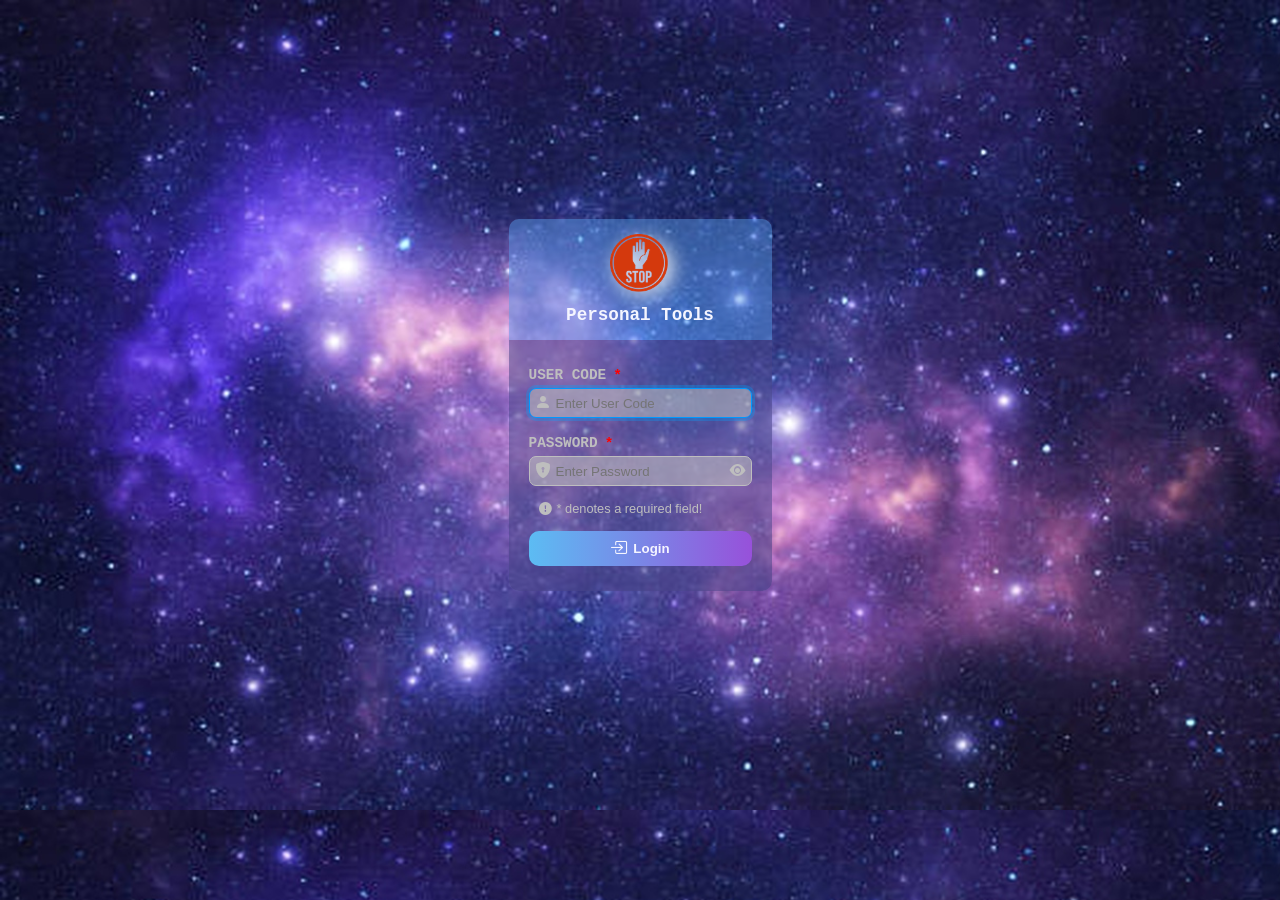
<file: index.html>
<!DOCTYPE html>
<html lang="en">

<head>
  <meta charset="UTF-8">
  <meta name="viewport" content="width=device-width, initial-scale=1.0">
  <title>login</title>

  <!-- Favicon -->
  <link rel="shortcut icon" href="images/icon/no-entry-sign.png" type="image/x-icon">

  <!-- Bootstrap Font Icon -->
  <link rel="stylesheet" href="https://cdn.jsdelivr.net/npm/bootstrap-icons@1.13.1/font/bootstrap-icons.min.css">

  <link rel="stylesheet" href="style.css">
</head>

<body>
  <div class="form-body">
    <figure>
      <img src="./assets/red-stop-sign.png" alt="red stop sign">
      <figcaption>Personal Tools</figcaption>
    </figure>

    <form autocomplete="off">
      <div>
        <label for="user-code">USER CODE <span class="required-mark">*</span></label>
        <div class="input-div">
          <i class="bi bi-person-fill"></i>
          <input type="text" name="userCode" id="user-code" placeholder="Enter User Code" autofocus>
        </div>
      </div>

      <div>
        <label for="password">PASSWORD <span class="required-mark">*</span></label>
        <div  class="input-div">
          <i class="bi bi-shield-lock-fill"></i>
          <input type="password" name="password" id="password" placeholder="Enter Password" >
          <i class="bi bi-eye-fill" id="show-pass-icon"></i>
        </div>
      </div>

      <div id="form-status">
        <i class="bi bi-exclamation-circle-fill"></i>
        <p>* denotes a required field!</p>
      </div>

      <button type="button" id="login-btn"><i class="bi bi-box-arrow-in-right"></i> Login</button>
    </form>
  </div>

  <script src="main.js"></script>
</body>

</html>
</file>
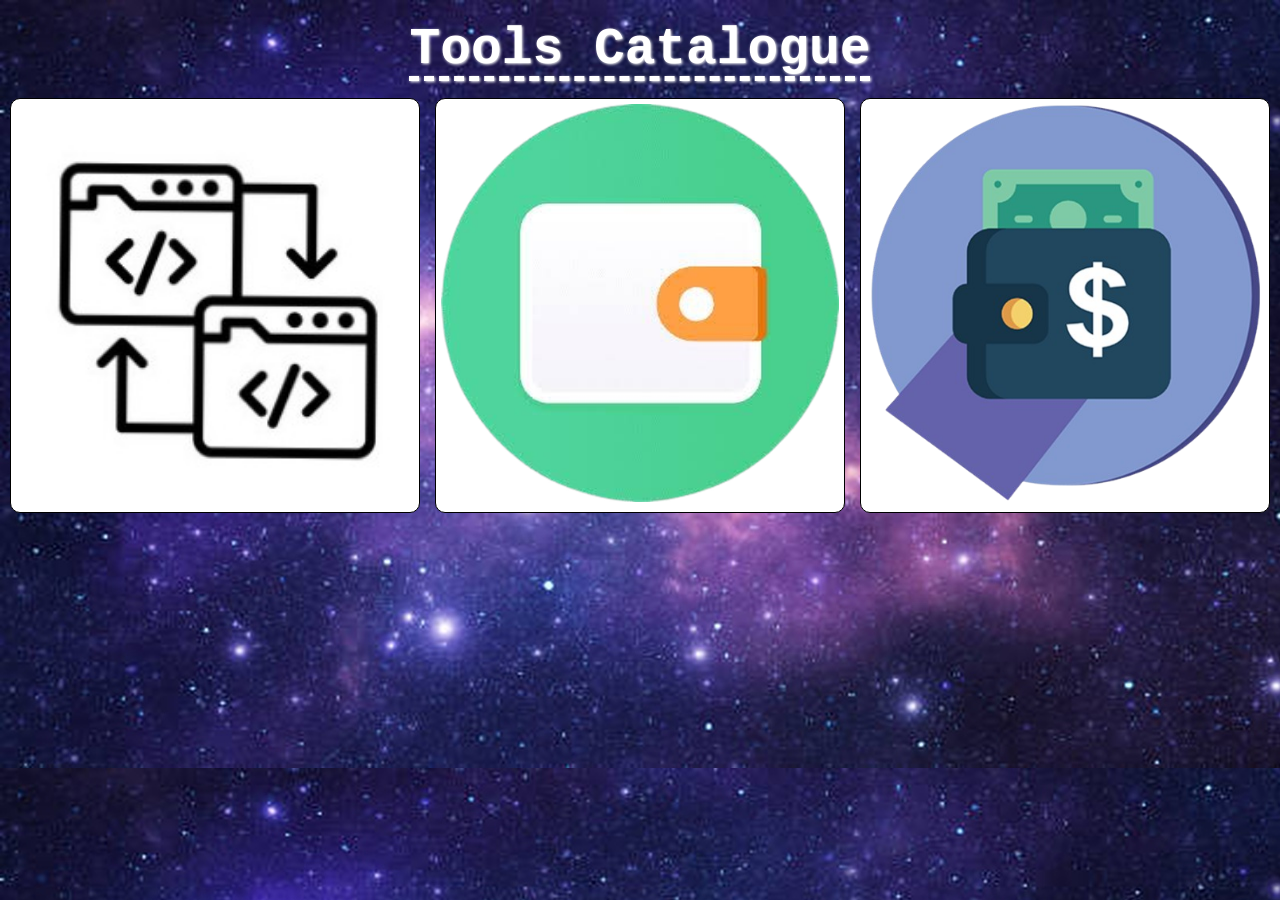
<file: catalogue.html>
<!DOCTYPE html>
<html>

<head>
  <meta charset="UTF-8">
  <meta name="viewport" content="width=device-width, initial-scale=1">
  <title>Tools Catalogue</title>

  <link rel="shortcut icon" href="./assets/catalogue-icon.png" type="image/x-icon">
  
  <link rel="stylesheet" href="catalogue.css">

</head>
<body>
  <h1>Tools Catalogue</h1>
  <ul id="catalogue">
    <li>
      <a href="./code-merge/board.html">
        <figure>
          <img src="./code-merge/assets/code-marger.jpg" alt="Code Merger Thumbnail"/>
          <figcaption>Code Merger</figcaption>
        </figure>
      </a>
    </li>
    
    <li>
      <a href="#">
      <figure>
        <img src="./assets/monthly-expanse.png" alt="Monthly Tracker Thumbnail"/>
        <figcaption>Monthly Expanses Tracker <br> (Coming Soon!)</figcaption>
      </figure>
      </a>
    </li>

    <li>
      <a href="./yearly-expense-tracker /welcome.html">
      <figure>
        <img src="./yearly-expense-tracker /assets/yearly-expanse.png"/>
        <figcaption>Yearly Expanses Tracker</figcaption>
      </figure>
      </a>
    </li>

  </ul>
</body>
</html>
</file>
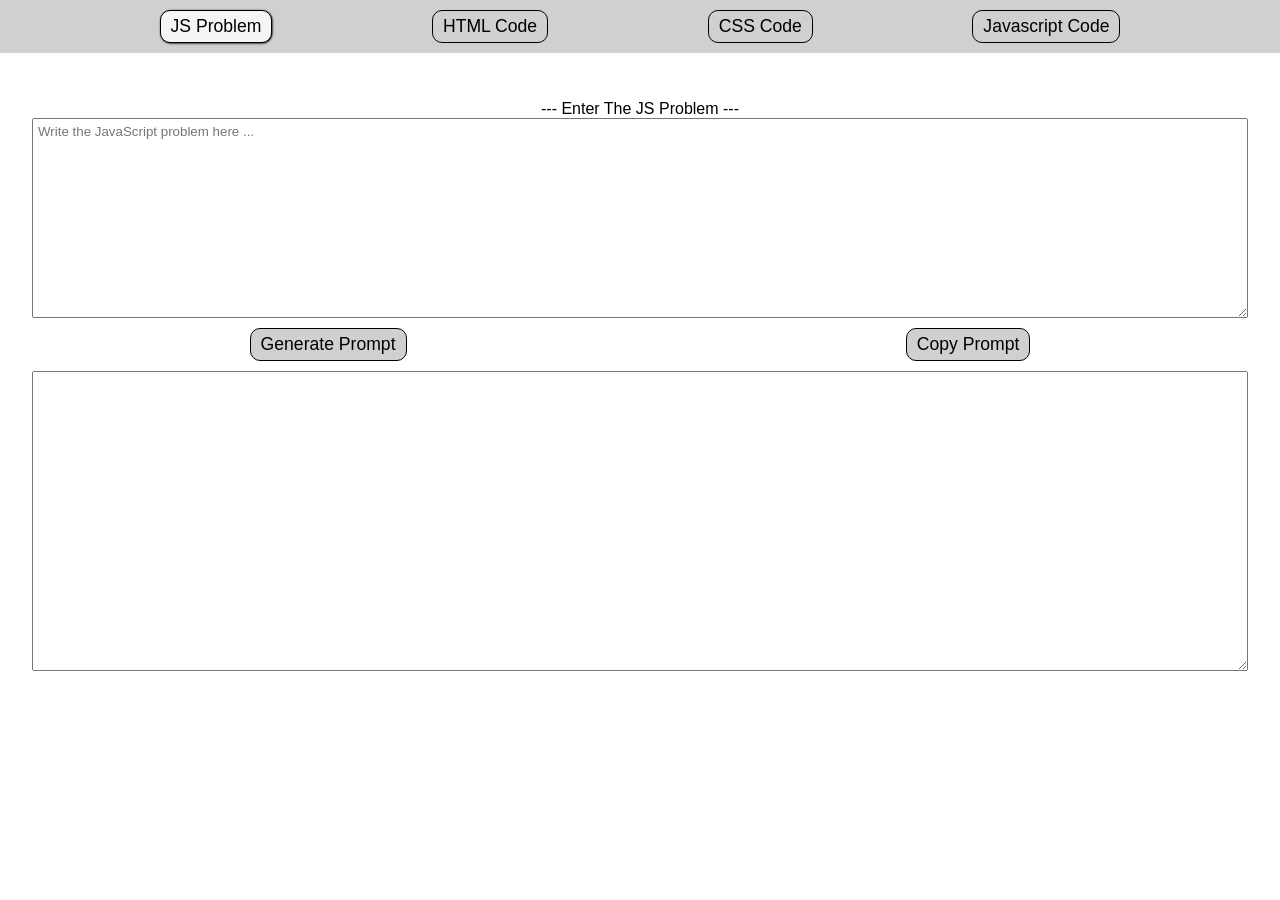
<file: code-merge/board.html>
<!DOCTYPE html>
<html>

<head>
  <meta charset="UTF-8">
  <meta name="viewport" content="width=device-width, initial-scale=1">
  <title>AI Prompt Generator</title>

  <link rel="shortcut icon" href="../images/icon/code-marger-icon.png" type="image/x-icon">
  
  <link rel="stylesheet" href="board.css">
</head>
<body>
  <nav>
    <ul id="field-btn">
      <li data-id="js-problem-field" >JS Problem</li>
      <li data-id="html-code-field">HTML Code</li>
      <li data-id="css-code-field">CSS Code</li>
      <li data-id="js-code-field">Javascript Code</li>
    </ul>
  </nav>
  <form >
    <div id="js-problem-field">
      <label for="js-problem">--- Enter The JS Problem ---</label>
      <textarea name="" id="js-problem" cols="30" rows="10" placeholder="Write the JavaScript problem here ..."></textarea>
    </div>
    
    <div id="html-code-field">
      <label for="html-code">--- Enter HTML Code ---</label>
      <textarea name="" id="html-code" cols="30" rows="10" placeholder="Write the HTML code here ..."></textarea>
    </div>
    
    <div id="css-code-field">
      <label for="css-code">--- Enter CSS Code ---</label>
      <textarea name="" id="css-code" cols="30" rows="10" placeholder="Write the CSS code here ..."></textarea>
    </div>
    
    <div id="js-code-field">
      <label for="js-code">--- Enter JavaScript Code --- </label>
      <textarea name="" id="js-code" cols="30" rows="10" placeholder="Write the JavaScript code here ..."></textarea>
    </div>
  </form>
  <div id="function-btn">
    <button type="button" id="generate-btn">Generate Prompt</button>
    <button type="button" id="copy-prompt">Copy Prompt</button>
  </div>
  <div class="prompt-field">
    <textarea name="" id="prompt" cols="30" rows="10"></textarea>
  </div>
  
  <script src="board.js"></script>
</body>
</html>
</file>
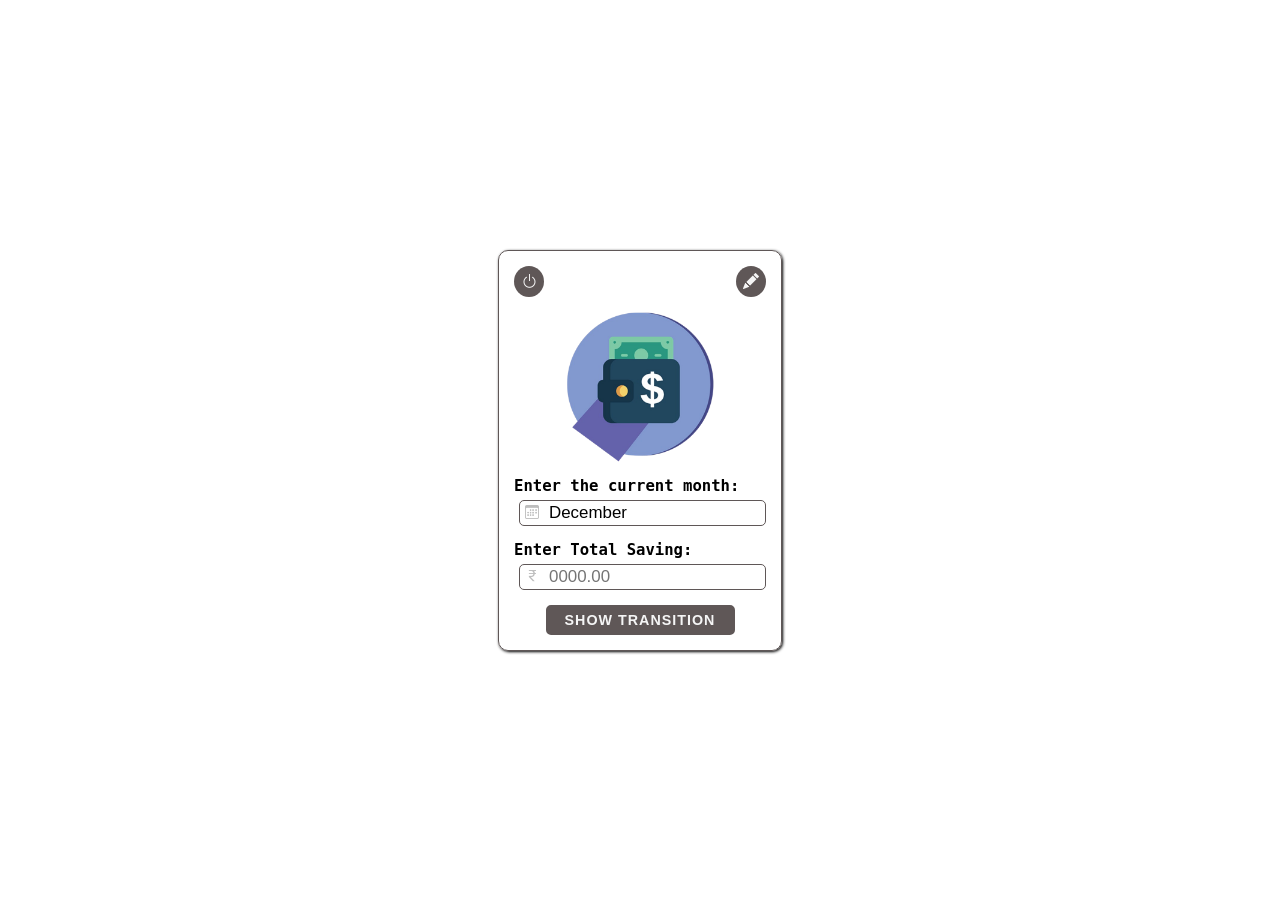
<file: yearly-expense-tracker /welcome.html>
<!DOCTYPE html>
<html>

<head>
  <meta charset="UTF-8">
  <meta name="viewport" content="width=device-width, initial-scale=1">
  <title>Yearly Expense Tracker</title>

  <link rel="shortcut icon" href="./assets/yearly-expenses-icon.png" type="image/x-icon" />

  <link rel="stylesheet" href="https://cdn.jsdelivr.net/npm/bootstrap-icons@1.13.1/font/bootstrap-icons.min.css">

  <link rel="stylesheet" href="welcome.css">
</head>

<body>
  <div class="welcome-body">
    <nav>
      <a href="../catalogue.html" id="logout">
        <i class="bi bi-power"></i></a>

      <a href="./edit-data/edit.html" id="edit-data">
        <i class="bi bi-pencil-fill"></i>
      </a>
    </nav>

    <figure>
      <img src="./assets/yearly-expanse.png" alt="Logo" width="100%" />
    </figure>

    <form>
      <div id="month-input">
        <label for="">Enter the current month: </label>
        <div class="input-field">
          <i class="bi bi-calendar3"></i>
          <input type="text" name="month" id="month" readonly autofocus>
        </div>
        <div id="month-select">
          <div class="year-section">
            <span id="current-year"></span>
          </div>
          <ul id="month-name">
            <li data-id="1" data-value="January">Jan</li>
            <li data-id="2" data-value="February">Feb</li>
            <li data-id="3" data-value="March">Mar</li>
            <li data-id="4" data-value="April">Apr</li>
            <li data-id="5" data-value="May">May</li>
            <li data-id="6" data-value="June">Jun</li>
            <li data-id="7" data-value="July">Jul</li>
            <li data-id="8" data-value="August">Aug</li>
            <li data-id="9" data-value="September">Sep</li>
            <li data-id="10" data-value="October">Oct</li>
            <li data-id="11" data-value="November">Nov</li>
            <li data-id="12" data-value="December">Dec</li>
          </ul>
          <div id="month-btn">
            <button type="button">OK</button>
          </div>
        </div>
      </div>

      <div>
        <label for="expense">Enter Total Saving: </label>
        <div class="input-field">
          <i class="bi bi-currency-rupee"></i>
          <input type="number" name="saving" id="saving" placeholder="0000.00">
        </div>
      </div>

      <button type="button" id="show-transition-btn">
        SHOW TRANSITION
      </button>
    </form>
  </div>

  <script src="welcome.js"></script>
</body>

</html>
</file>
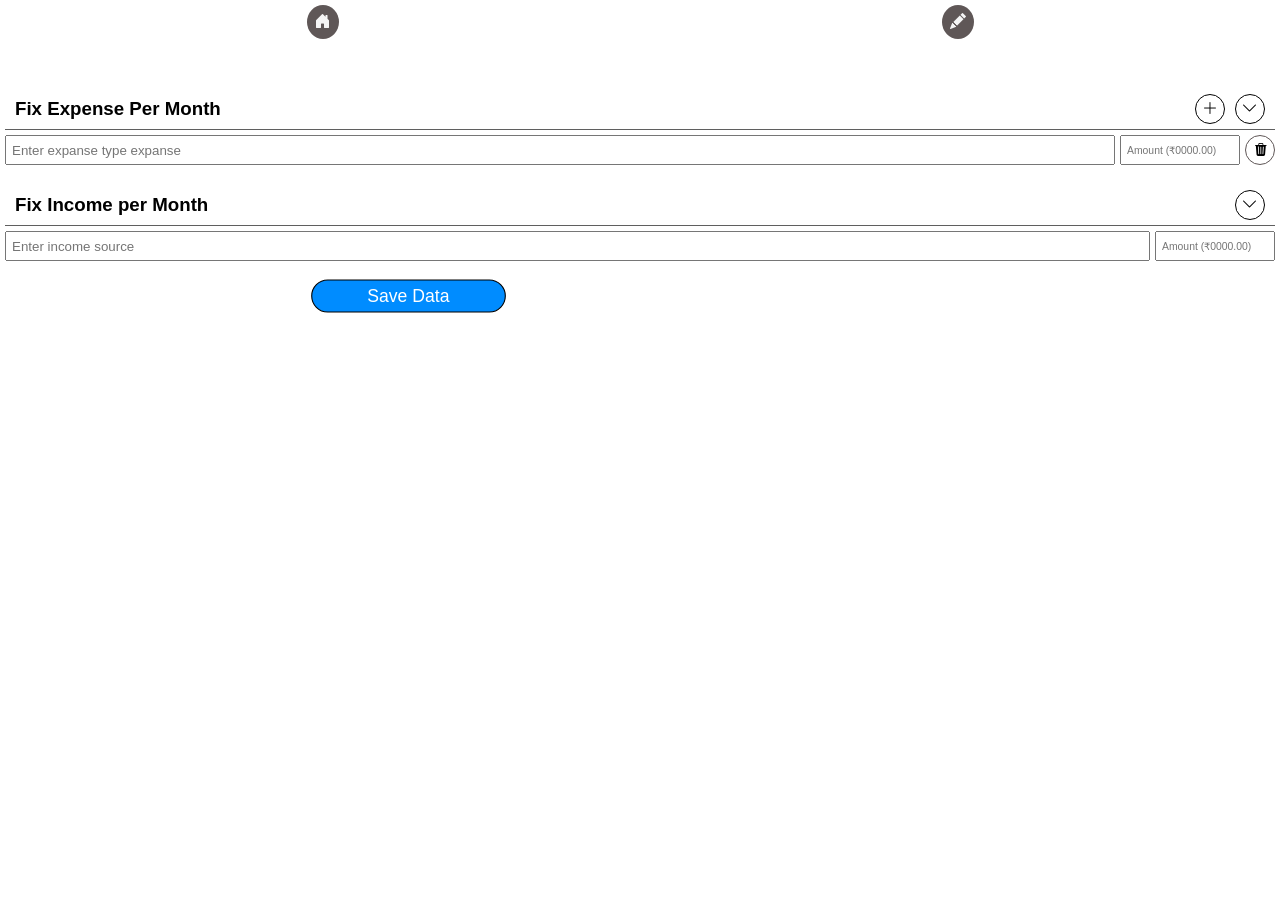
<file: yearly-expense-tracker /edit-data/edit.html>
<!DOCTYPE html>
<html>

<head>
  <meta charset="UTF-8">
  <meta name="viewport" content="width=device-width, initial-scale=1">
  <title>Edit Data</title>

  <link rel="shortcut icon" href="../assets/yearly-expenses-icon.png" type="image/x-icon" />

  <link rel="stylesheet" href="https://cdn.jsdelivr.net/npm/bootstrap-icons@1.13.1/font/bootstrap-icons.min.css">

  <link rel="stylesheet" href="edit.css">
</head>

<body>
  <div id="nav-btn">
    <a href="../welcome.html"><i class="bi bi-house-door-fill"></i></a>

    <div id="month-btn">
      <i class="bi bi-pencil-fill"></i>
    </div>
    <div class="month-select">
      <div class="year-section">
        <span id="current-year">2026</span>
      </div>
      <ul id="month-name">
        <li data-id="1" data-value="January">Jan</li>
        <li data-id="2" data-value="February">Feb</li>
        <li data-id="3" data-value="March">Mar</li>
        <li data-id="4" data-value="April">Apr</li>
        <li data-id="5" data-value="May">May</li>
        <li data-id="6" data-value="June">Jun</li>
        <li data-id="7" data-value="July">Jul</li>
        <li data-id="8" data-value="August">Aug</li>
        <li data-id="9" data-value="September">Sep</li>
        <li data-id="10" data-value="October">Oct</li>
        <li data-id="11" data-value="November">Nov</li>
        <li data-id="12" data-value="December">Dec</li>
      </ul>
    </div>
  </div>
  
  <div id="month-field">
    
  </div>

  <div id="fix-expanse">
    <div class="heading">
      <h3>Fix Expense Per Month</h3>
      <div class="heading-btn">
        <button type="button" class="add">
          <i class="bi bi-plus-lg"></i>
        </button>
        <button type="button" class="minimize">
          <i class="bi bi-chevron-down"></i>  
        </button>
      </div>
    </div>
    
    <div class="input-field">

      <div class="input" id="default-field">
        <input type="text" class="expense-type" placeholder="Enter expanse type expanse">
        <input type="number" class="amount" placeholder="Amount (₹0000.00)">
        <button type="button" class="remove-input">
          <i class="bi bi-trash3-fill"></i>
        </button>
      </div>

    </div>
  </div>

  <div id="fix-income">
    <div class="heading">
      <h3>Fix Income per Month</h3>
      <div class="heading-btn">
        <button type="button" class="minimize">
          <i class="bi bi-chevron-down"></i>  
        </button>
      </div>
    </div>
    
    <div class="input-field">

      <div class="input">
        <input type="text" class="expense-type income-source" placeholder="Enter income source">
        <input type="number" class="amount" placeholder="Amount (₹0000.00)">
      </div>

    </div>
  </div>

  <button type="button" id="save-data">Save Data</button>


  <script src="edit.js"></script>
</body>

</html>
</file>
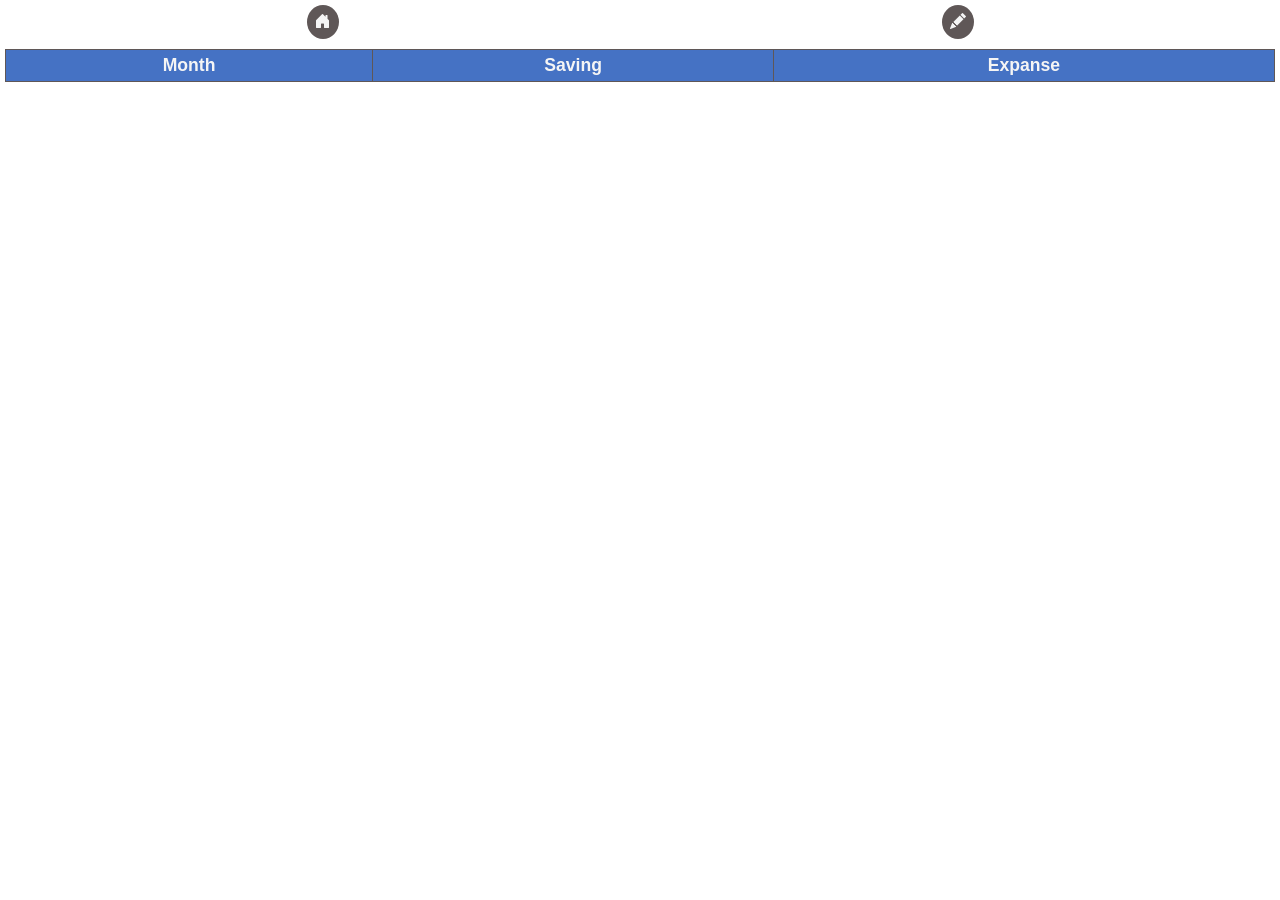
<file: yearly-expense-tracker /transaction/transaction.html>
<!DOCTYPE html>
<html>

<head>
  <meta charset="UTF-8">
  <meta name="viewport" content="width=device-width, initial-scale=1">
  <title>Transaction</title>
  
  <link rel="shortcut icon" href="../assets/yearly-expenses-icon.png" type="image/x-icon"/>

  <link rel="stylesheet" href="https://cdn.jsdelivr.net/npm/bootstrap-icons@1.13.1/font/bootstrap-icons.min.css">

  
  <link rel="stylesheet" href="transaction.css">
</head>
<body>
  
  <div id="edit-data">
    <a href="../welcome.html">
      <i class="bi bi-house-door-fill"></i>
    </a>
    <a href="../edit-data/edit.html">
      <i class="bi bi-pencil-fill"></i>
    </a>
  </div>
 
  
  <div id="transaction-table">
    <table border="1">
      <tr>
        <th>Month</th>
        <th>Saving</th>
        <th>Expanse</th>
      </tr>
    </table>
  </div>
      
  <script src="transaction.js"></script>
</body>
</html>
</file>
<file: style.css>
*{
  margin: 0;
  padding: 0;
  box-sizing: border-box;
  font-family: Arial, Helvetica, sans-serif;
  user-select: none;
  
}

body{
  background-image: url("./assets/galaxy.jpg");
  background-size: cover;
  display: flex;
  justify-content: center;
  align-items: center;
  height: 90vh;
}

.form-body{
  background-color: #ffffff3b;
  border-radius: 10px;
  max-width: 350px;
  display: flex;
  flex-direction: column;
  justify-content: center;
  align-items: center;
  overflow: hidden;
}

.form-body figure{
  width: 100%;
  background-color: #0067dd4f;
  display: flex;
  flex-direction: column;
  justify-content: center;
  align-items: center;
  padding: 15px 0px;
}

.form-body img{
  width: 60px;
  margin-bottom: 10px;
  filter: drop-shadow(5px 5px 10px #fff);
  animation: drop ease-in-out 1s infinite alternate;
}

@keyframes drop {
  0% {filter: drop-shadow(3px 3px 6px #fff);}
  100% {filter: drop-shadow(6px 6px 13px #fff);}
}


.form-body figcaption{
  color: #f5f5ff;
  font-size: 1.1rem;
  font-family: 'Courier New', Courier, monospace;
  font-weight: bolder;
}

form{
  background-color: #06005e63;
  padding: 25px 20px;
  display: flex;
  flex-direction: column;
  gap: 15px;
}

.required-mark {
  color: #f00;
}

form label{
  color: #bebebe;
  font-weight: bold;
  font-size: .9rem;
  font-family: 'Courier New', Courier, monospace;
}

form .input-div{
  display: flex;
  align-items: center;
  gap: 5px;
  padding: 5px;
  background-color: #bebebe91;
  border-radius: 7px;
  color: #bebebe;
  border: 1.5px solid #bebebe;
  margin-top: 5px;
  outline: 0px solid #00a2ff4d;
  transition: outline .2s ease-in-out;
}

form input{
  background-color: transparent;
  border: none;
  outline: none;
  color: #f5f5ff;
}

form .input-div:has(input:focus) {
  border-color: #0099ff;
  outline-width: 3px;
  /* background-color: #79beff54; */
}

#show-pass-icon:hover{
  color: #bd6dffd5;
}

form i{
  color: #bebebe;
}

#form-status{
  display: flex;
  gap: 5px;
  font-size: .8rem;
  margin-left: 10px;
}

/* CSS */
#form-status > * {
  color: var(--child-color, #bebebe);
}

form button{
  display: flex;
  align-items: center;
  justify-content: center;
  gap: 5px;
  padding: 7px 0px;
  /* font-size: 1.1rem; */
  background-image: linear-gradient(to right,#5cbcf3, #9751da);
  color: #f5f5ff;
  font-weight: bold;
  border-radius: 10px;
  border: none;
  outline: none;
  position: relative;
  bottom: 0px;
  z-index: 1;
  transition: bottom .2s ease-in-out;
}

form button i{
  font-size: 1.1rem;
  color: #f5f5ff;
}

form button:hover, form button:focus{
  cursor: pointer;
  bottom: 2px;
  box-shadow: 1px 1px 5px 2px #0184ff91
}

.error{
  border-color: red !important;
}
</file>
<file: catalogue.css>
* {
  margin: 0;
  padding: 0;
  box-sizing: border-box;
  font-family: "Courier New", Courier, monospace;
  user-select: none;
}

body {
  padding: 20px 10px;
  background-image: url("./assets/galaxy.jpg");
}

li {
  list-style-type: none;
}

h1 {
  font-size: 4vw;
  text-align: center;
  font-weight: bolder;
  text-decoration: 0.4vw underline dashed;
  text-underline-offset: 1vw;
  color: #ffffff;
  text-shadow: 1px 1px 3px #ffffff;
}

#catalogue {
  display: grid;
  grid-template-columns: repeat(auto-fit, minmax(250px, 1fr));
  gap: 15px;
  margin-top: 20px;
}

#catalogue li {
  border: 1px solid black;
  background-color: #fff;
  border-radius: 10px;
  padding: 5px;
  position: relative;
  overflow: hidden;
}

figure img {
  width: 100%;
}

figcaption {
  position: absolute;
  top: -100%;
  width: 100%;
  height: 100%;
  display: flex;
  justify-content: center;
  align-items: center;
  text-align: center;
  background-color: #ffffff8c;
  color: #000000;
  font-size: 3vw;
  font-weight: bold;
  text-shadow: 1px 1px 3px #5c5c5c;
  transition: top 1s ease-in-out;
  padding: 5px;
}

@media screen and (max-width: 500px) {
  h1 {
    font-size: 10vw;
  }

  figcaption {
    font-size: 10vw;
  }
}

figure:hover figcaption {
  top: 0;
}
</file>
<file: code-merge/board.css>
*{
  margin: 0;
  padding: 0;
  box-sizing: border-box;
  font-family: Arial, Helvetica, sans-serif;
}

li{
  list-style-type: none;
}

#field-btn{
  font-size: 1.1rem;
  width: 100%;
  display: flex;
  justify-content: space-evenly;
  align-items: center;
  gap: 10px;
  flex-flow: row wrap;
  position: fixed;
  top: 0;
  background-color: #D0D0D0;
  padding: 10px;
}

.js-fill {
  background-color: #00a700;
  color: #fff;
}

#field-btn li{
  border: 1px solid black;
  padding: 5px 10px;
  border-radius: 10px;
}

.js-active{
  background-color: #f5f5f5;
  color: #000;
  box-shadow: .5px .5px 2px #000;
}

#function-btn {
  display: flex;
  flex-direction: row;
  justify-content: space-around;
  align-items: center;
  margin: 10px 0;
}

#function-btn button {
  font-size: 1.1rem;
  background-color: #D0D0D0;
  padding: 10px;
  border: 1px solid black;
  padding: 5px 10px;
  border-radius: 10px;
}

#function-btn button:hover{
  background-color: #808080;
  color: #fff;
  box-shadow: 1px 1px 3px gray;
}

form{
  margin-top: 100px;
}

form > div{
  display: flex;
  flex-direction: column;
  align-items: center;
}

form > div {
  display: none;
}

form > div:nth-child(1){
  display: flex;
}

textarea{
  padding: 5px;
  width: 95%;
  height: 200px;
}

.prompt-field {
  display: flex;
  justify-content: center;
}

.prompt-field textarea{
  height: 300px;
}
</file>
<file: yearly-expense-tracker /welcome.css>
* {
  margin: 0;
  padding: 0;
  box-sizing: border-box;
}

html {
  font-family: monospace;
  user-select: none;
}

body {
  height: 100dvh;
  display: flex;
  flex-direction: column;
  justify-content: center;
  align-items: center;
}

li {
  list-style-type: none;
}

.welcome-body {
  border: 1px solid #5f5757;
  border-radius: 10px;
  box-shadow: 1px 1px 3px #000;
  max-width: 400px;
  display: flex;
  flex-direction: column;
  align-items: center;
  gap: 15px;
  padding: 15px;
}

nav {
  width: 100%;
  display: flex;
  justify-content: space-between;
  align-items: center;
}

nav a {
  align-self: flex-end;
  padding: 6px;
  border-radius: 50%;
  background-color: #5f5757;
  color: #f5f5f5;
  border: 1px solid transparent;
}

nav a:active {
  color: #5f5757;
  background-color: #f5f5f5;
  border-color: #5f5757;
  box-shadow: 0.5px 0.5px 1px #000;
}

figure {
  max-width: 150px;
  aspect-ratio: 1;
}

#month-input {
  position: relative;
}

#month-select {
  border: 0.5px solid #5f5757;
  border-radius: 5px;
  background-color: #f5f5f5;
  display: flex;
  flex-direction: column;
  gap: 5px;
  overflow: hidden;
  position: absolute;
  bottom: -110px;
  left: 30px;
  width: 200px;
  display: none;
}

.year-section {
  background-color: #8708ff;
  color: #f5f5f5;
  padding: 10px 5px;
  font-size: 1.2rem;
  font-weight: bold;
}

.year-section span {
  text-shadow: 1px 1px 2px #000;
}

#month-name {
  display: grid;
  grid-template-columns: repeat(3, 1fr);
  justify-items: center;
  gap: 5px;
  padding: 5px 0px;
}

#month-name li {
  border-radius: 50%;
  padding: 7px;
}

#month-name li:hover {
  color: #da00ab;
  font-weight: bold;
}

#month-btn {
  display: flex;
  justify-content: end;
  align-self: flex-end;
  padding: 0 5px 5px 0;
}

#month-btn button {
  padding: 2px 15px;
  border: 2px solid #da00ab;
  border-radius: 5px;
  background-color: #f5f5f5;
  color: #da00ab;
}

#month-btn button:hover {
  background-color: #da00ab;
  color: #f5f5f5;
  font-weight: bold;
}

form {
  display: flex;
  flex-direction: column;
  align-items: center;
  gap: 15px;
  min-width: 250px;
}

form label {
  font-size: 1.2rem;
  font-weight: bold;
}

form > div {
  width: 100%;
  display: flex;
  flex-direction: column;
  gap: 5px;
}

.input-field {
  display: flex;
  gap: 10px;
  align-items: center;
  border: 1px solid #5f5757;
  border-radius: 5px;
  padding: 2px 5px;
  margin-left: 5px;
}

.input-field i {
  color: #bdbdbd;
  font-size: 1.1rem;
}

input {
  font-size: 1.3rem;
  border: none;
  outline: none;
  width: 100%;
  background-color: transparent;
}

#show-transition-btn {
  font-family: Arial, Helvetica, sans-serif;
  background-color: #5f5757;
  color: #f5f5f5;
  outline: none;
  font-size: 1.1rem;
  padding: 5px 0px;
  border-radius: 5px;
  border: 2px solid #5f5757;
  font-weight: bolder;
  letter-spacing: 1px;
  cursor: pointer;
  width: 75%;
}

#show-transition-btn:hover {
  border-color: #5f5757;
  color: #5f5757;
  background-color: #f5f5f5;
}

.active {
  background-color: #da00ab;
  color: #fff !important;
  font-weight: bold;
}
</file>
<file: yearly-expense-tracker /edit-data/edit.css>
* {
  margin: 0;
  padding: 0;
  box-sizing: border-box;
  font-family: Arial, Helvetica, sans-serif;
  user-select: none;
}

body {
  padding: 5px;
  padding-bottom: 20px;
}

li {
  list-style-type: none;
}

#nav-btn {
  display: flex;
  justify-content: space-around;
}

#nav-btn a,
#nav-btn #month-btn {
  padding: 7px;
  border-radius: 50%;
  background-color: #5f5757;
  color: #f5f5f5;
  border: 1px solid transparent;
  margin-bottom: 10px;
}

#nav-btn a:hover,
#nav-btn #month-btn:hover {
  color: #5f5757;
  background-color: #f5f5f5;
  border-color: #5f5757;
  box-shadow: 0.5px 0.5px 1px #000;
}

#month-input {
  position: relative;
}

.month-select {
  border: 0.5px solid #5f5757;
  border-radius: 5px;
  background-color: #f5f5f5;
  display: flex;
  flex-direction: column;
  overflow: hidden;
  position: absolute;
  top: 5px;
  right: 5px;
  width: 250px;
}

.month-select {
  display: none;
}

.year-section {
  background-color: #5f5757;
  color: #f5f5f5;
  padding: 10px 5px;
  font-size: 1.2rem;
  font-weight: bold;
}

.year-section span {
  text-shadow: 1px 1px 2px #000;
}

#month-name {
  color: #5f5757;
  display: grid;
  grid-template-columns: repeat(3, 1fr);
  justify-items: center;
  align-items: center;
  gap: 20px;
  padding: 5px 0px;
}

#month-name li {
  display: flex;
  justify-content: center;
  align-items: center;
  width: 35px;
  aspect-ratio: 1;
  border-radius: 50%;
}

#month-name li:hover {
  color: #5f5757;
  font-weight: bold;
}

#month-field {
  display: flex;
  flex-direction: column;
  gap: 20px;
  margin: 20px 0;
}

.monthly-data {
  display: flex;
  flex-direction: column;
  gap: 5px;
}

.heading {
  position: sticky;
  top: 0;
  display: flex;
  justify-content: space-between;
  align-items: center;
  padding: 5px 10px;
  background-color: #fff;
  border-bottom: 1px solid #5f5f5f;
}

.heading-btn {
  width: 100px;
  display: flex;
  justify-content: flex-end;
  gap: 10px;
  align-items: center;
}

.heading-btn button {
  height: 30px;
  aspect-ratio: 1;
  font-size: 1rem;
  background-color: transparent;
  border: 1px solid black;
  border-radius: 50%;
}

.heading-btn .add:hover {
  background-color: #008000;
  color: #fff;
  border-color: #008000;
  box-shadow: 0.5px 0.5px 1px #5f5757;
}

.heading-btn .remove:hover {
  background-color: #ff0000;
  color: #fff;
  border-color: #ff0000;
  box-shadow: 0.5px 0.5px 1px #5f5757;
}

.heading-btn .minimize:hover {
  background-color: #008cff;
  color: #fff;
  border-color: #008cff;
  box-shadow: 0.5px 0.5px 1px #5f5757;
}

.input-field {
  display: flex;
  flex-direction: column;
  gap: 10px;
}

.input {
  display: flex;
  align-items: center;
  gap: 5px;
  height: 30px;
}

input {
  padding: 2px 5px;
}

.expense-type {
  width: 100%;
  height: 100%;
}

.amount {
  width: 120px;
  height: 100%;
  font-size: 0.65rem;
}

.remove-input {
  height: 100%;
  aspect-ratio: 1;
  border-radius: 100%;
  background-color: transparent;
  border: 1px solid #5f5757;
}

.remove-input:hover {
  color: #fff;
  background-color: #f00;
  border-color: #f00;
  box-shadow: 0.5px 0.5px 1px #5f5757;
}

#fix-expanse {
  display: flex;
  flex-direction: column;
  justify-content: end;
  gap: 5px;
  margin: 20px 0;
}

#fix-income {
  display: flex;
  flex-direction: column;
  justify-content: end;
  gap: 5px;
}

#save-data {
  position: sticky;
  bottom: 5px;
  left: 25vw;
  padding: 5px 50px;
  font-size: 1rem;
  border: 1.5px solid #000;
  color: #fff;
  border-radius: 15px;
  background-color: #008cff;
  cursor: pointer;
  transform: scale(1.1);
  margin-top: 20px;
}

#save-data:hover {
  color: #008cff;
  background-color: #fff;
  border-color: #008cff;
  box-shadow: 1px 1px 2px #000;
  font-weight: bold;
}

.active {
  background-color: #42445a;
  color: #fff;
}
</file>
<file: yearly-expense-tracker /transaction/transaction.css>
* {
  margin: 0;
  padding: 0;
  box-sizing: border-box;
  font-family: Arial, Helvetica, sans-serif;
  user-select: none;
}

body {
  padding: 5px;
}

#edit-data {
  display: flex;
  justify-content: space-around;
}

#edit-data a{
  padding: 7px;
  border-radius: 50%;
  background-color: #5f5757;
  color: #f5f5f5;
  border: 1px solid transparent;
  margin-bottom: 10px;
}

#edit-data a:active {
  color: #5f5757;
  background-color: #f5f5f5;
  border-color: #5f5757;
  box-shadow: 0.5px 0.5px 1px #000;
}

table {
  width: 100%;
  border-collapse: collapse;
}

table tbody:nth-child(odd) {
  background-color: #d8e1f2;
}

table tbody:nth-child(even),
table tbody:nth-child(even) .js-saving,
table tbody:nth-child(even) .js-expanse {
  background-color: #fff;
}

table tbody:hover,
table tbody:hover .js-saving,
table tbody:hover .js-expanse {
  background-color: red;
}

table .js-saving:active,
table .js-expanse:active {
  font-weight: bold;
}

td {
  padding: 5px 0;
  text-align: center;
}

table th {
  padding: 5px 0;
  font-size: 1.1rem;
  background-color: #4572c4;
  color: #f5f5f5;
  border: 1px solid #5f5757;
}

table tbody:nth-last-child(1){
  color: #1100ff;
}

.js-saving {
  background-color: #d9fddf;
}

.js-expanse {
  background-color: #fdd9d9;
}
</file>
